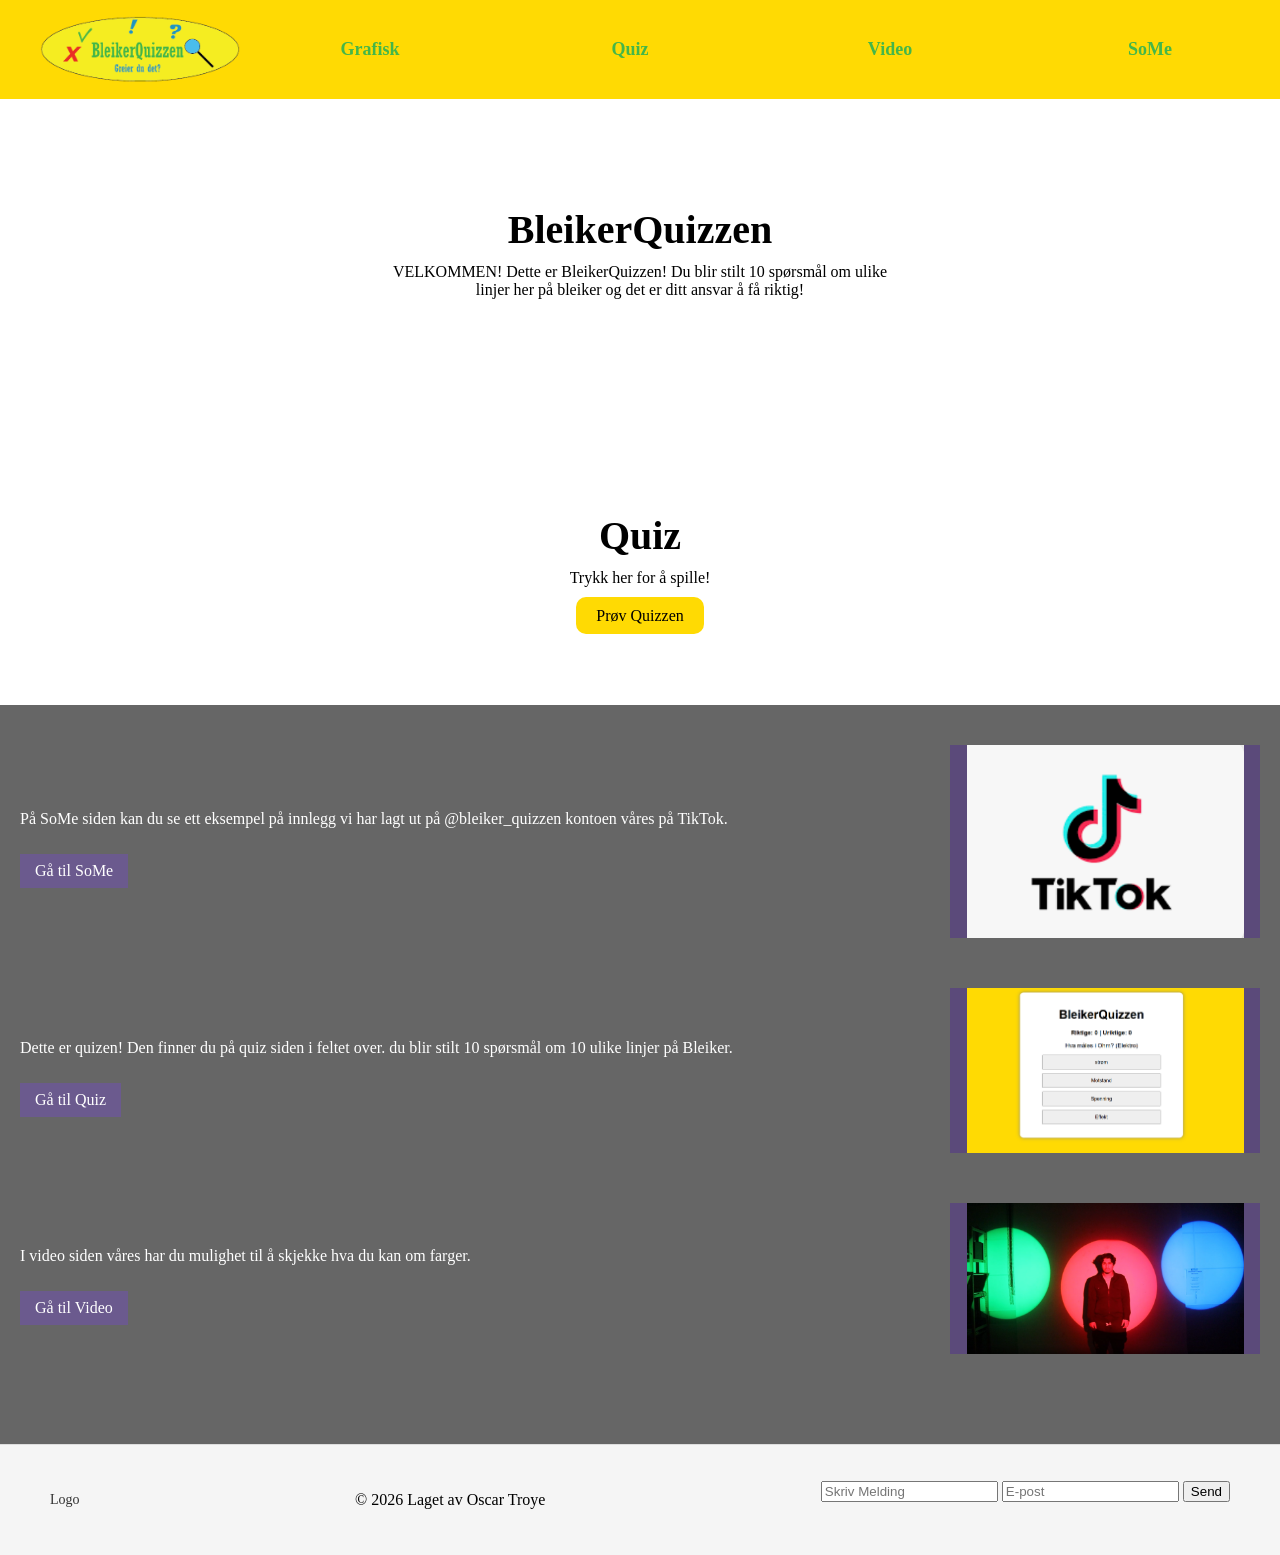
<file: index.html>
<html lang="en">
  <head>
    <meta charset="UTF-8" />
    <meta name="viewport" content="width=device-width, initial-scale=1.0" />
    <title>Document</title>
    <link rel="stylesheet" href="./css/main.css" />
  </head>
  <body>
    <nav>
      <ul>
        <a href="./html/grafisk.html"
          ><img src="./img/white_bg.png" id="logo" alt=""
        /></a>
        <li><a href="./html/grafisk.html">Grafisk</a></li>
        <li><a href="./html/quiz.html">Quiz</a></li>
        <li><a href="./html/video.html">Video</a></li>
        <li><a href="./html/some.html">SoMe</a></li>
      </ul>
    </nav>

    <div class="hero">
      <div class="container">
        <h1>BleikerQuizzen</h1>
        <p>
          VELKOMMEN! Dette er BleikerQuizzen! Du blir stilt 10 spørsmål om ulike
          linjer her på bleiker og det er ditt ansvar å få riktig!
        </p>
      </div>
    </div>

    <main>
      <!-- Hero / toppseksjon -->
      <section class="hero">
        <h1>Quiz</h1>
        <p>Trykk her for å spille!</p>
        <div class="hero-buttons">
          <a href="./html/quiz.html">Prøv Quizzen</a>
        </div>
      </section>

      <!-- Innholdsseksjoner -->
      <section class="content">
        <div class="row">
          <div class="text">
            <p>
              På SoMe siden kan du se ett eksempel på innlegg vi har lagt ut på @bleiker_quizzen kontoen våres på TikTok.
            </p>
            <a href="./html/some.html">Gå til SoMe</a>
          </div>
          <div class="box">
            <img src="./img/Skjermbilde1.png" alt="Skjermbilde" id="shreyas" />
          </div>
        </div>

        <div class="row">
          <div class="text">
            <p>
              Dette er quizen! Den finner du på quiz siden i feltet over. du blir stilt 10 spørsmål om 10 ulike linjer på Bleiker.
            </p>
            <a href="./html/quiz.html">Gå til Quiz</a>
          </div>
          <div class="box">
                       <img src="./img/Skjermbilde2.png" alt="Skjermbilde" id="shreyas" />
          </div>
        </div>

        <div class="row">
          <div class="text">
            <p>
              I video siden våres har du mulighet til å skjekke hva du kan om
              farger.
            </p>
            <a href="./html/video.html">Gå til Video</a>
          </div>
          <div class="box">
            <img src="./img/Skjermbilde3.png" alt="Skjermbilde" id="shreyas" />
          </div>
        </div>
      </section>
    </main>

    <footer>
      <div class="footer-content">
        <div class="footer-left">
          <a href="./html/grafisk.html">Logo</a>
        </div>


        <div class="footer-center">
          <p>© 2026 Laget av Oscar Troye</p>
        </div>

        <div class="footer-right">
          <form>
            <input type="text" placeholder="Skriv Melding" required />
            <input type="email" placeholder="E-post" required />
            <button type="submit">Send</button>
          </form>
        </div>
      </div>
    </footer>
  </body>
</html>
</file>
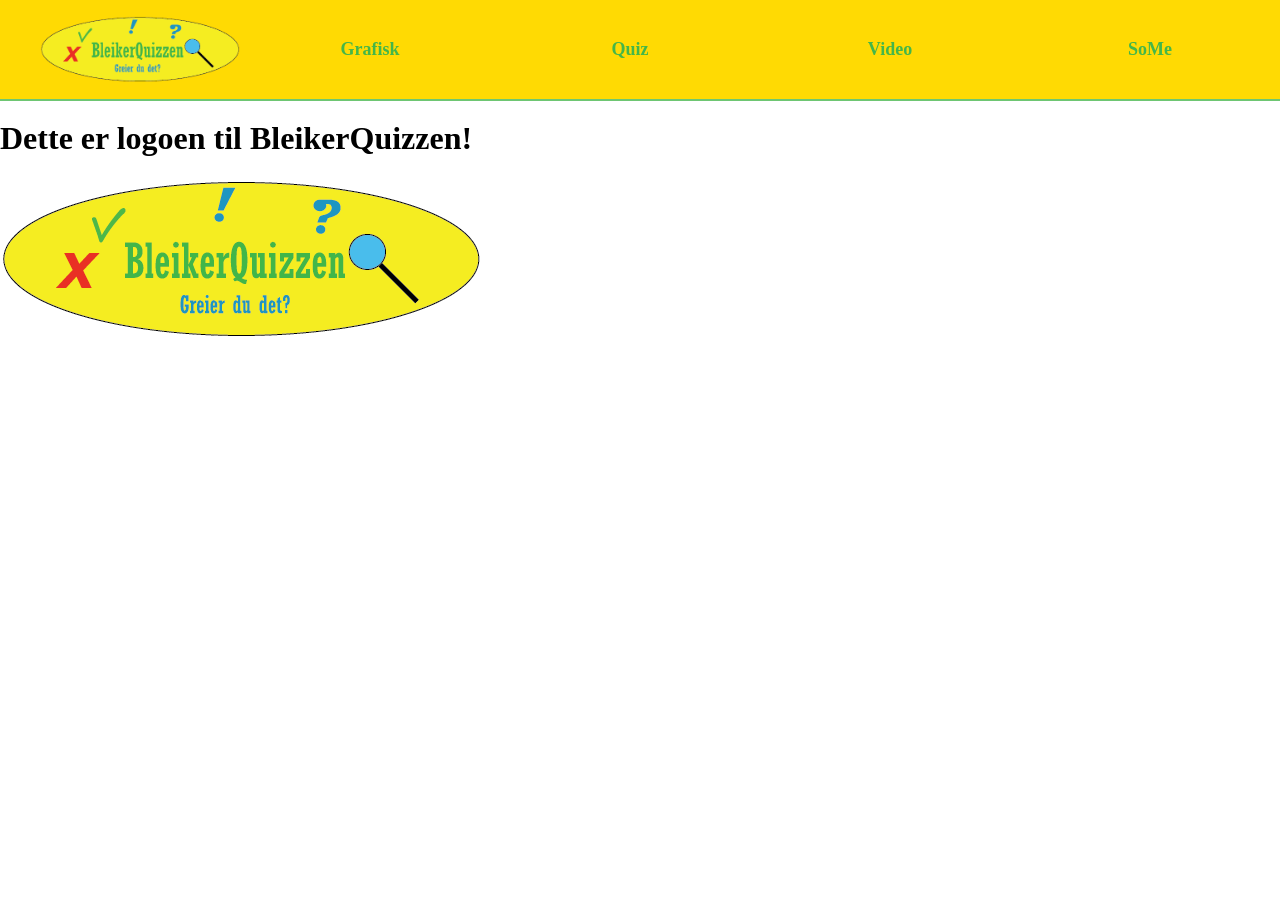
<file: html/grafisk.html>
<html lang="en">
<head>
    <meta charset="UTF-8">
    <meta name="viewport" content="width=device-width, initial-scale=1.0">
    <title>Document</title>
    <link rel="stylesheet" href="../css/main.css">
    
</head>
<body>
    <nav>
        <ul>
        <a href="../index.html"><img src="../img/white_bg.png" id="logo" alt=""></a>
        <li><a href="grafisk.html">Grafisk</a></li>
        <li><a href="quiz.html">Quiz</a></li>
        <li><a href="video.html">Video</a></li>
        <li><a href="some.html">SoMe</a></li>
        </ul>
    </nav>
  <h1>Dette er logoen til BleikerQuizzen!</h1>
  <img src="../img/white_bg.png" alt="Logo">
</body>
</file>
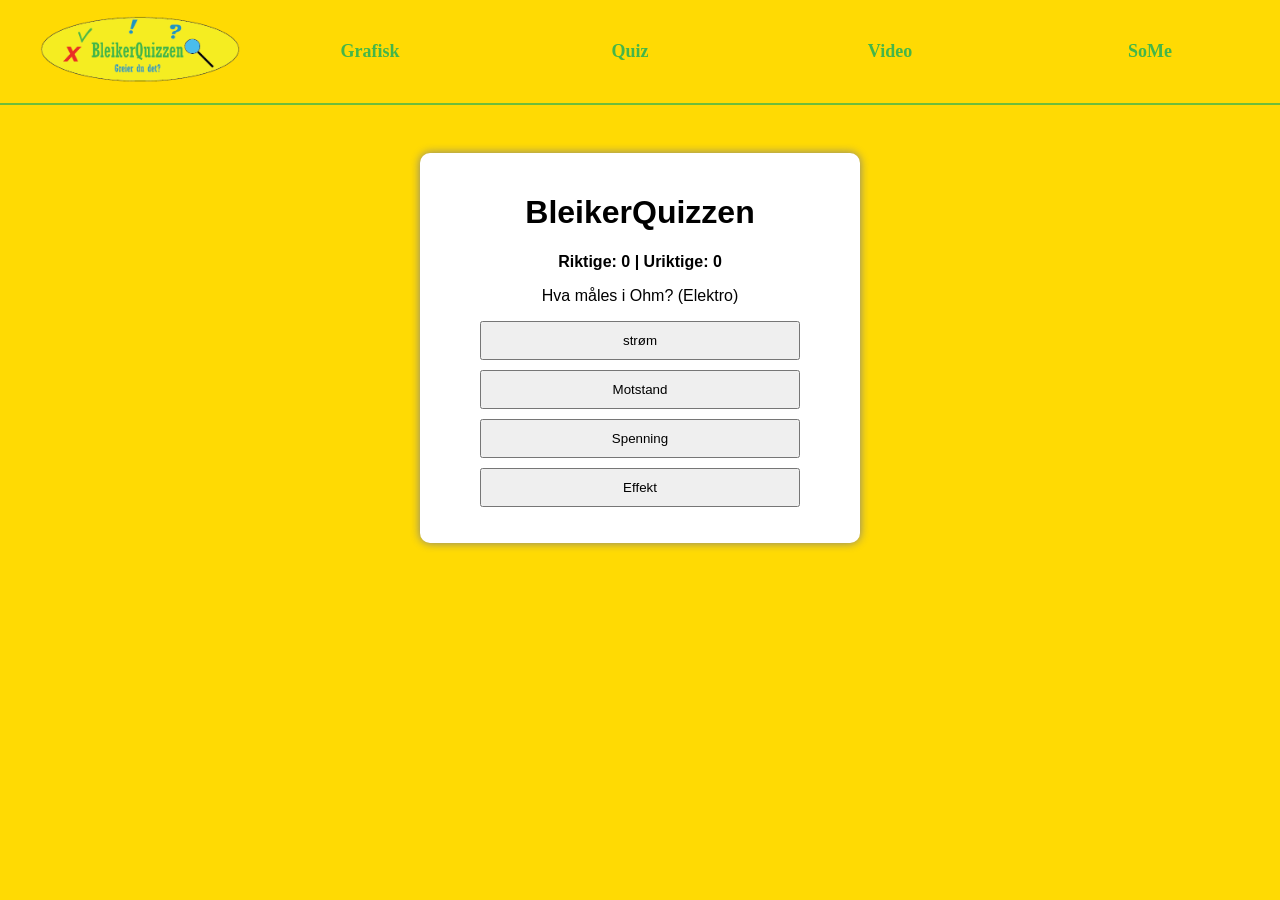
<file: html/quiz.html>
<!DOCTYPE html>
<html lang="no">
<head>
  <meta charset="UTF-8">
  <title>BleikerQuizzen</title>
  <link rel="stylesheet" href="../css/main.css">
  <style>
    body {
      font-family: Arial;
      text-align: center;
      background-color: #ffda03;
    }
    .quiz-box {
      background: white;
      padding: 20px;
      margin: 50px auto;
      width: 400px;
      border-radius: 10px;
      box-shadow: 0 0 10px gray;
    }
    button {
      display: block;
      margin: 10px auto;
      padding: 10px;
      width: 80%;
      cursor: pointer;
    }
  </style>
</head>
<body>
    <nav>
        <ul>
        <a href="../index.html"><img src="../img/white_bg.png" id="logo" alt=""></a>
        <li><a href="grafisk.html">Grafisk</a></li>
        <li><a href="quiz.html">Quiz</a></li>
        <li><a href="video.html">Video</a></li>
        <li><a href="some.html">SoMe</a></li>
        </ul>
    </nav>

<div class="quiz-box">
  <h1>BleikerQuizzen</h1>
  <p id="question"></p>
  <div id="answers"></div>
  <p id="result"></p>
</div>

<script src="../js/script.js"></script>

</body>
</html>
</file>
<file: css/main.css>
body {
  background-color: white;
}
nav {
    background-color: #ffda03;
}

li {
  display: flex;
  width: 100%;
  justify-content: center;
  justify-content: space-evenly;
}

nav {
  display: flex;
  background-color: #ffda03;
  box-shadow: 0px 2px #44b64ac5;
}

nav ul li a:hover {
  color: black;
  padding: 10px 20px;
  /* background-color: black; */
  border: 1px solid black;
  border-radius: 100px;
}

ul {
  display: flex;
  width: 100%;
  align-items: center;
}

nav ul li a {
  color: #44b649;
  text-decoration: none;
  font-size: 18px;
  font-weight: 600;
  font-family: "rockwell";
}


#logo {
  width: 200px;
}

body {
  margin: 0;
}

.hero {
    display: flex;
    flex-direction: column;
    align-items: center;
    text-align: center;
}

/* Hero */

.hero {

  background-color: #ffffff;

  text-align: center;

  padding: 80px 20px;

}
 
.hero h1 {

  font-size: 40px;

  margin-bottom: 10px;

}
 
.hero p {

  max-width: 500px;

  margin: 0 auto 20px;

}
 
.hero-buttons a {

  background-color: #ffda03;

  color: #000000;

  padding: 10px 20px;

  margin: 5px;

  text-decoration: none;
  border-radius: 10px;

}
 
.hero-buttons a:hover {

  background-color: #a85f5f;

}
 
/* Content */

.content {

  background-color: #666;

  padding: 40px 20px;

}
 
/* Rader */

.row {

  display: flex;

  justify-content: space-between;

  align-items: center;

  margin-bottom: 50px;

}
 
/* Tekst */

.text {

  width: 60%;

  color: white;

}
 
.text a {

  display: inline-block;

  margin-top: 10px;

  background-color: #6b5a8e;

  color: white;

  padding: 8px 15px;

  text-decoration: none;

}
 
.text a:hover {

  background-color: #58497a;

}
 
/* Video-boks */

.box {

  width: 25%;

  height: auto;

  background-color: #5b4a7a;

  display: flex;

  align-items: center;

  justify-content: center;

  color: black;

  

}

#shreyas {
    width: 277px;
}

.video-container {
    display: flex;
    flex-direction: column;   /* legger dem nedover */
    align-items: flex-end;    /* flytter til høyre */
    gap: 20px;
    margin-right: 50px;
}

.video-container video {
    width: 277px;
}
 
@font-face {
    font-family: "rockwell";
    src: url("../font/Rockwell-Condensed\ Bold.ttf");
}

footer {
    background-color: #f5f5f5;
    border-top: 1px solid #ddd;
    padding: 30px 50px;
    font-family: "rockwell";
}

.footer-content {
    display: flex;
    justify-content: space-between;
    align-items: center;
}

.footer-content a {
    text-decoration: none;
    color: #333;
    font-size: 14px;
    transition: color 0.3s ease;
}

.footer-content a:hover {
    color: #ffffff;
}

.some {
    background-color: #ffda03;
}

.video {
    background-color: #ffda03;
}





.somehero {
    display: flex;
    flex-direction: column;
    align-items: center;
}
</file>
